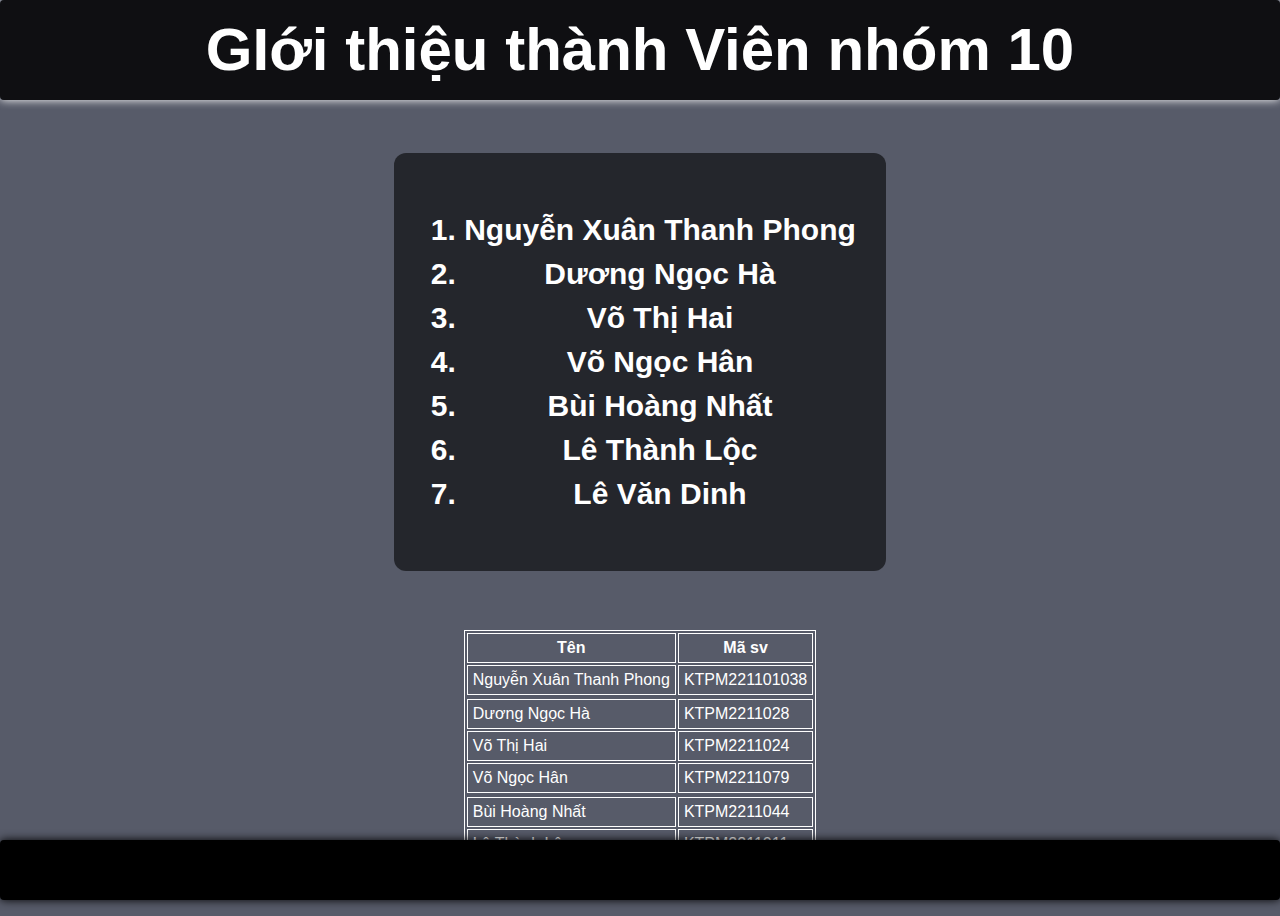
<file: index.html>
<!DOCTYPE html>
<html lang="en">
<head>
    <meta charset="UTF-8">
    <meta name="viewport" content="width=device-width, initial-scale=1.0">
    <title>Giới thiệu thành viên nhóm 10</title>
    <link rel="stylesheet" href="style.css">
</head>
<body>
    <div class="tieude">
       <h1>GIới thiệu thành Viên nhóm 10</h1>
    </div>
    <div class="chuathanhvien">
        <ol class="mauchu">
            <li><a href="NXTP.html">Nguyễn Xuân Thanh Phong</a></li>
            <li><a href="DNH.html">Dương Ngọc Hà</a></li>
            <li><a href="VTH.html">Võ Thị Hai</a></li>
            <li><a href="VNH.html">Võ Ngọc Hân</a></li>
            <li><a href="BHN.html">Bùi Hoàng Nhất</a></li>
            <li><a href="LTL.html">Lê Thành Lộc</a></li>
            <li><a href="LVD.html">Lê Văn Dinh</a></li>
        </ol>
    </div>
    <table class="bang">
        <thead class="daubang">
            <tr>
                <th>Tên</th>
                <th>Mã sv</th>
            </tr>
        </thead>
        <tbody>
            <tr>
                <td>Nguyễn Xuân Thanh Phong</td>
                <td>KTPM221101038</td>
            </tr>
            <tr>
            </tr>
                <td>Dương Ngọc Hà</td>
                <td>KTPM2211028</td>
            </tr>
            <tr>
                <td> Võ Thị Hai</td>
                <td>KTPM2211024</td>
            </tr>
            <tr>
                <td>Võ Ngọc Hân</td>
                <td>KTPM2211079</td>
            </tr>
            <tr>
            </tr>
                <td>Bùi Hoàng Nhất</td>
                <td>KTPM2211044</td>
            </tr>
        </tr>
            <td>Lê Thành Lộc</td>
            <td>KTPM2211011</td>
        </tr>
        </tr>
            <td>Lê Văn Dinh</td>
            <td>KTPM221101053</td>
        </tr>
            

            </tbody>
    </table>

    <div class="footer">
        
    </div>
</body>
</html>
</file>
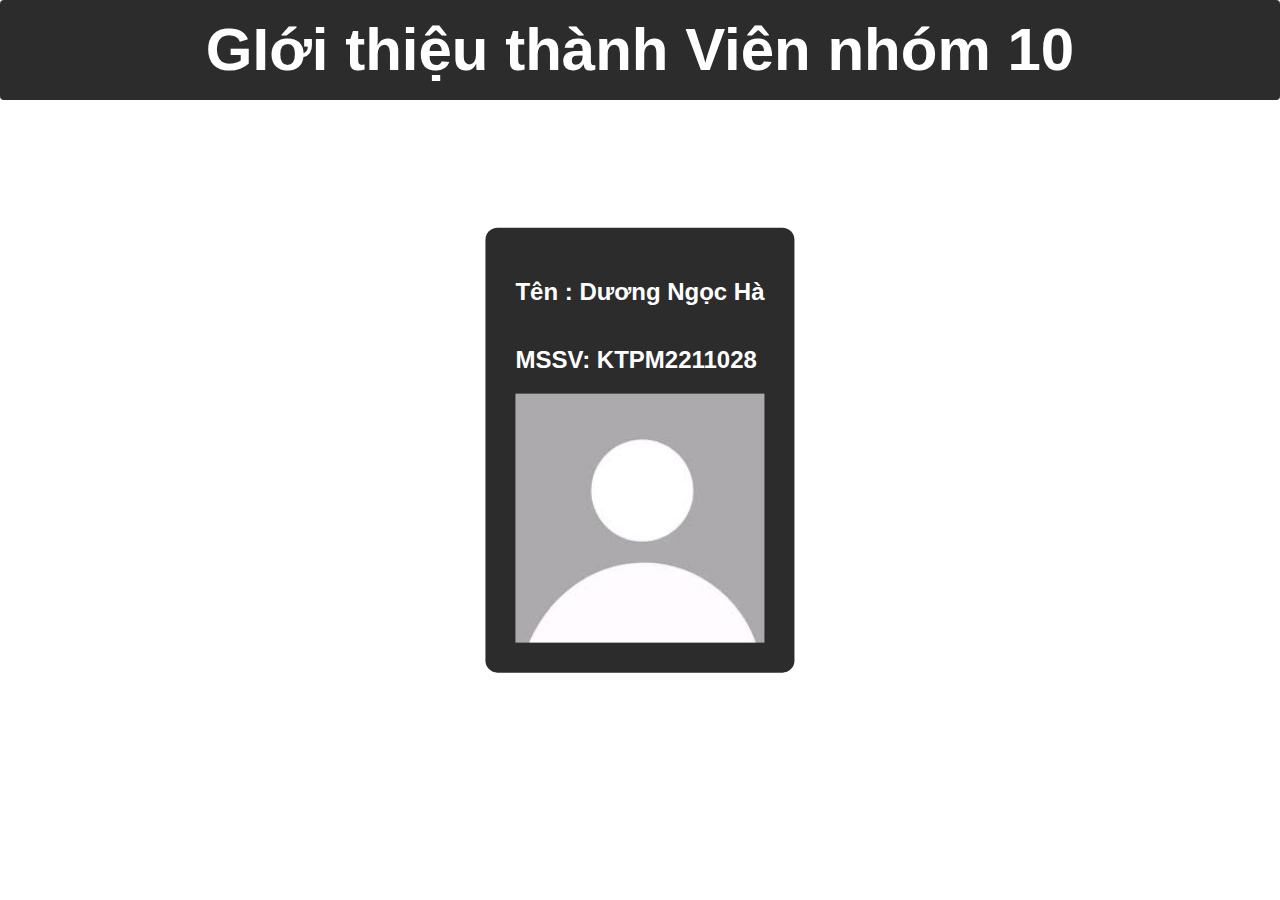
<file: DNH.html>
<!DOCTYPE html>
<html lang="en">
<head>
    <meta charset="UTF-8">
    <meta name="viewport" content="width=device-width, initial-scale=1.0">
    <title>Dương Ngọc Hà</title>
    <link rel="stylesheet" href="prfile.css">
</head>
<body>
    <div class="tieude">
        <h1>GIới thiệu thành Viên nhóm 10</h1>
     </div>

     <div class="nxtp">
        <h2>Tên : Dương Ngọc Hà</h2>
        <h2>MSSV: KTPM2211028</h2>
        <img class="anhnxtp" src="[data-uri]" alt="">
     </div>
</body>
</html>
</file>
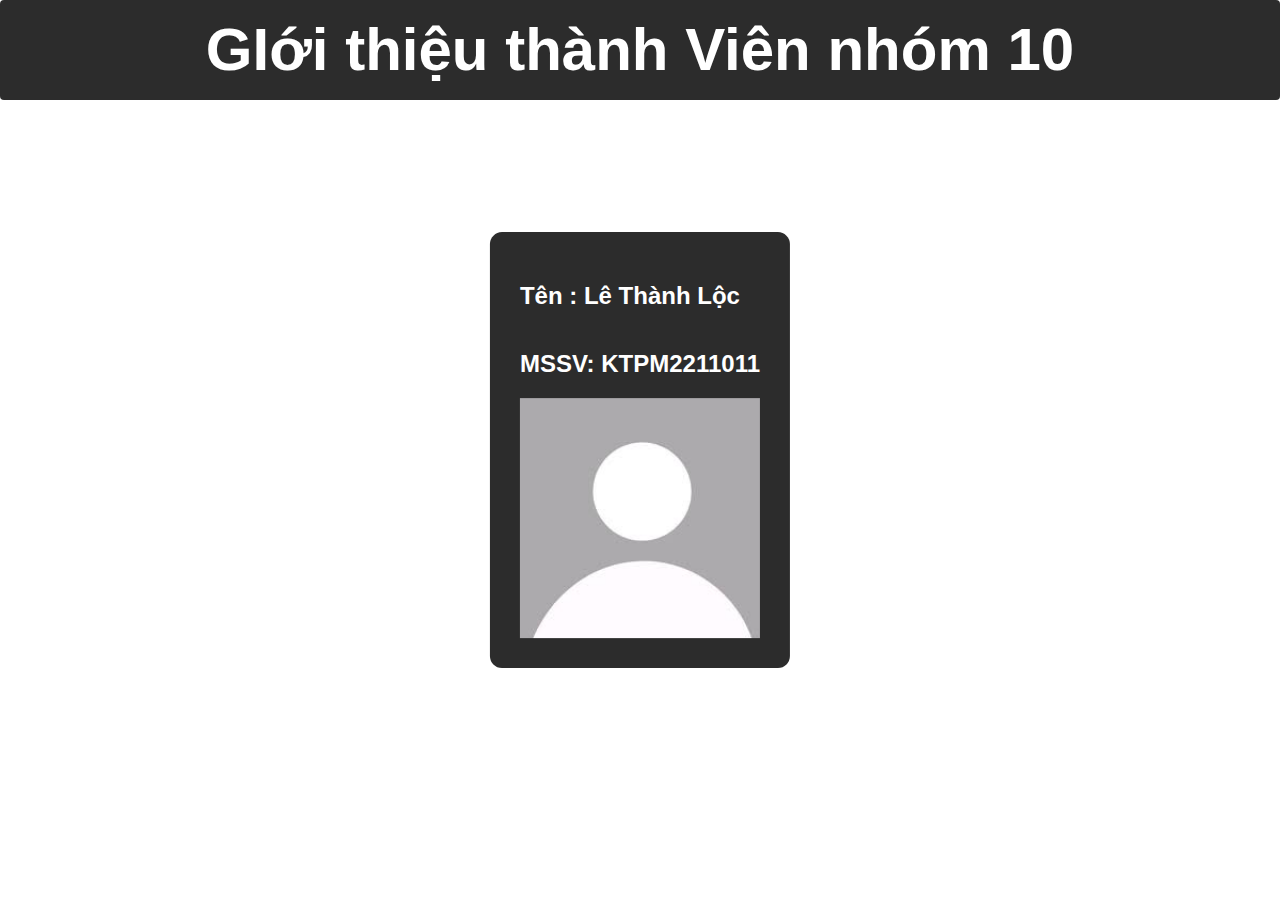
<file: LTL.html>
<!DOCTYPE html>
<html lang="en">
<head>
    <meta charset="UTF-8">
    <meta name="viewport" content="width=device-width, initial-scale=1.0">
    <title>Lê Thành Lộc</title>
    <link rel="stylesheet" href="prfile.css">
</head>
<body>
    <div class="tieude">
        <h1>GIới thiệu thành Viên nhóm 10</h1>
     </div>

     <div class="nxtp">
        <h2>Tên : Lê Thành Lộc</h2>
        <h2>MSSV: KTPM2211011</h2>
        <img class="anhnxtp" src="[data-uri]" alt="">
     </div>
</body>
</html>
</file>
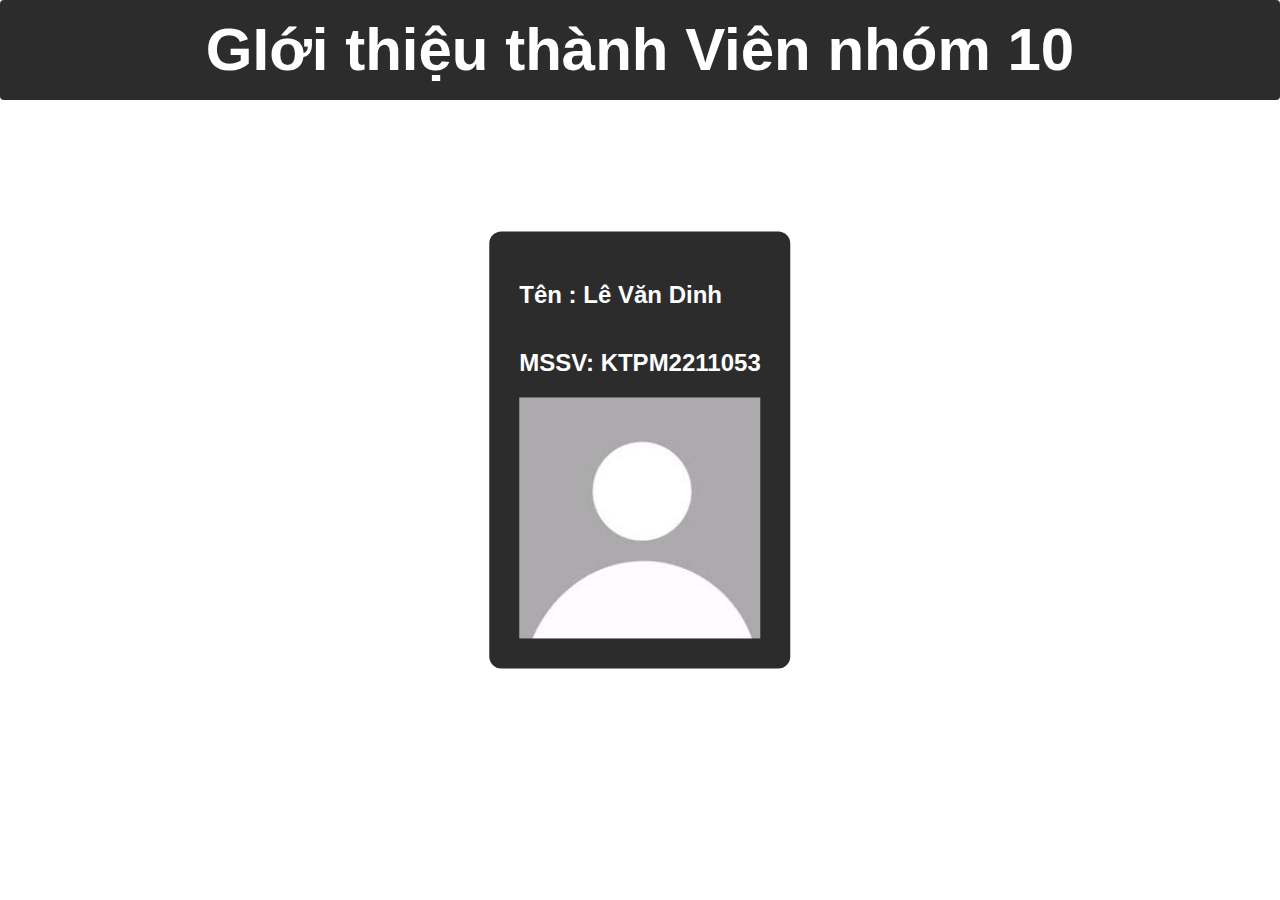
<file: LVD.html>
<!DOCTYPE html>
<html lang="en">
<head>
    <meta charset="UTF-8">
    <meta name="viewport" content="width=device-width, initial-scale=1.0">
    <title>Lê Văn Dinh</title>
    <link rel="stylesheet" href="prfile.css">
</head>
<body>
    <div class="tieude">
        <h1>GIới thiệu thành Viên nhóm 10</h1>
     </div>

     <div class="nxtp">
        <h2>Tên : Lê Văn Dinh</h2>
        <h2>MSSV: KTPM2211053</h2>
        <img class="anhnxtp" src="[data-uri]" alt="">
     </div>
</body>
</html>
</file>
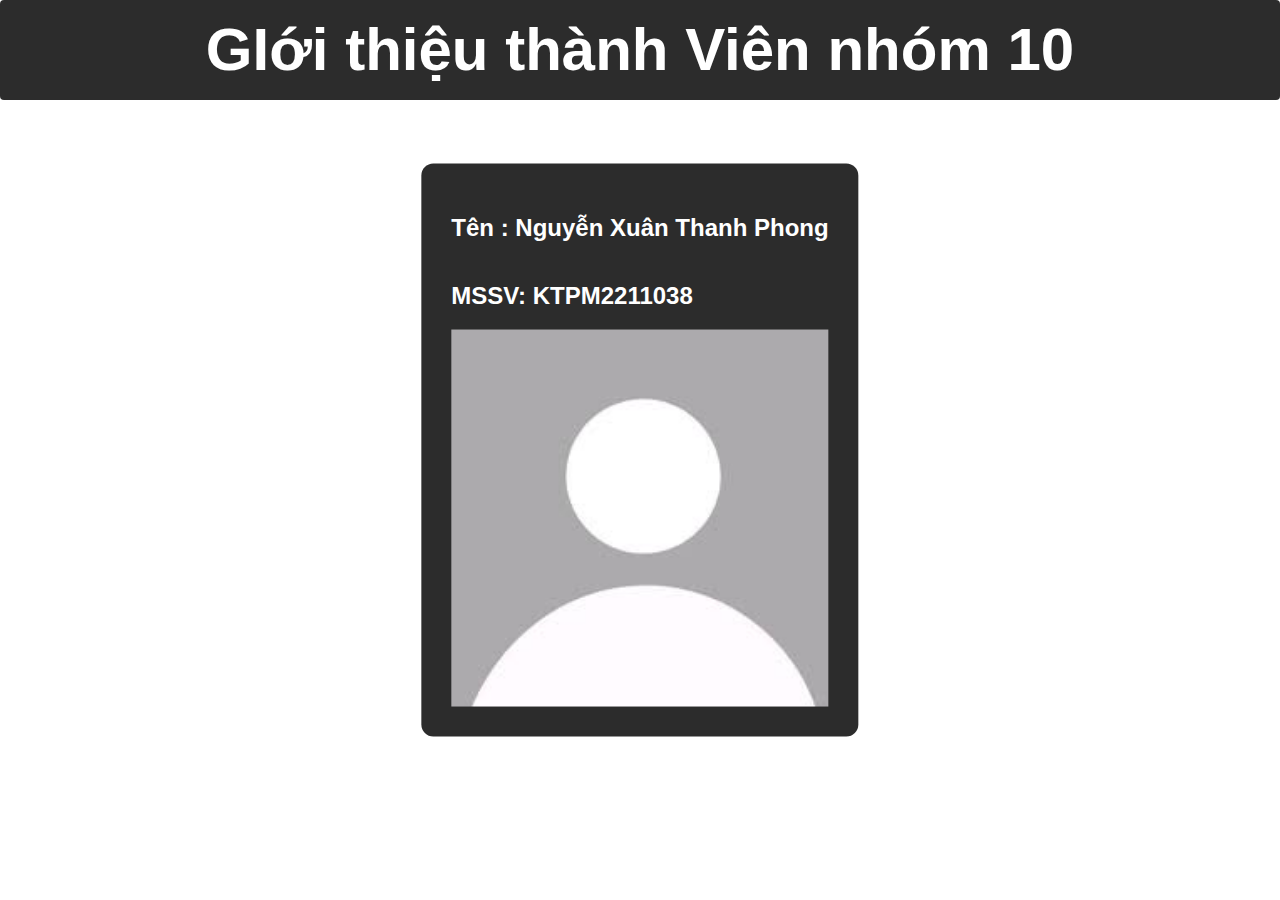
<file: NXTP.html>
<!DOCTYPE html>
<html lang="en">
<head>
    <meta charset="UTF-8">
    <meta name="viewport" content="width=device-width, initial-scale=1.0">
    <title>Nguyễn Xuân Thanh Phong</title>
    <link rel="stylesheet" href="prfile.css">
</head>
<body>
    <div class="tieude">
        <h1>GIới thiệu thành Viên nhóm 10</h1>
     </div>

     <div class="nxtp">
        <h2>Tên : Nguyễn Xuân Thanh Phong</h2>
        <h2>MSSV: KTPM2211038</h2>
        <img class="anhnxtp" src="[data-uri]" alt="">
     </div>
</body>
</html>
</file>
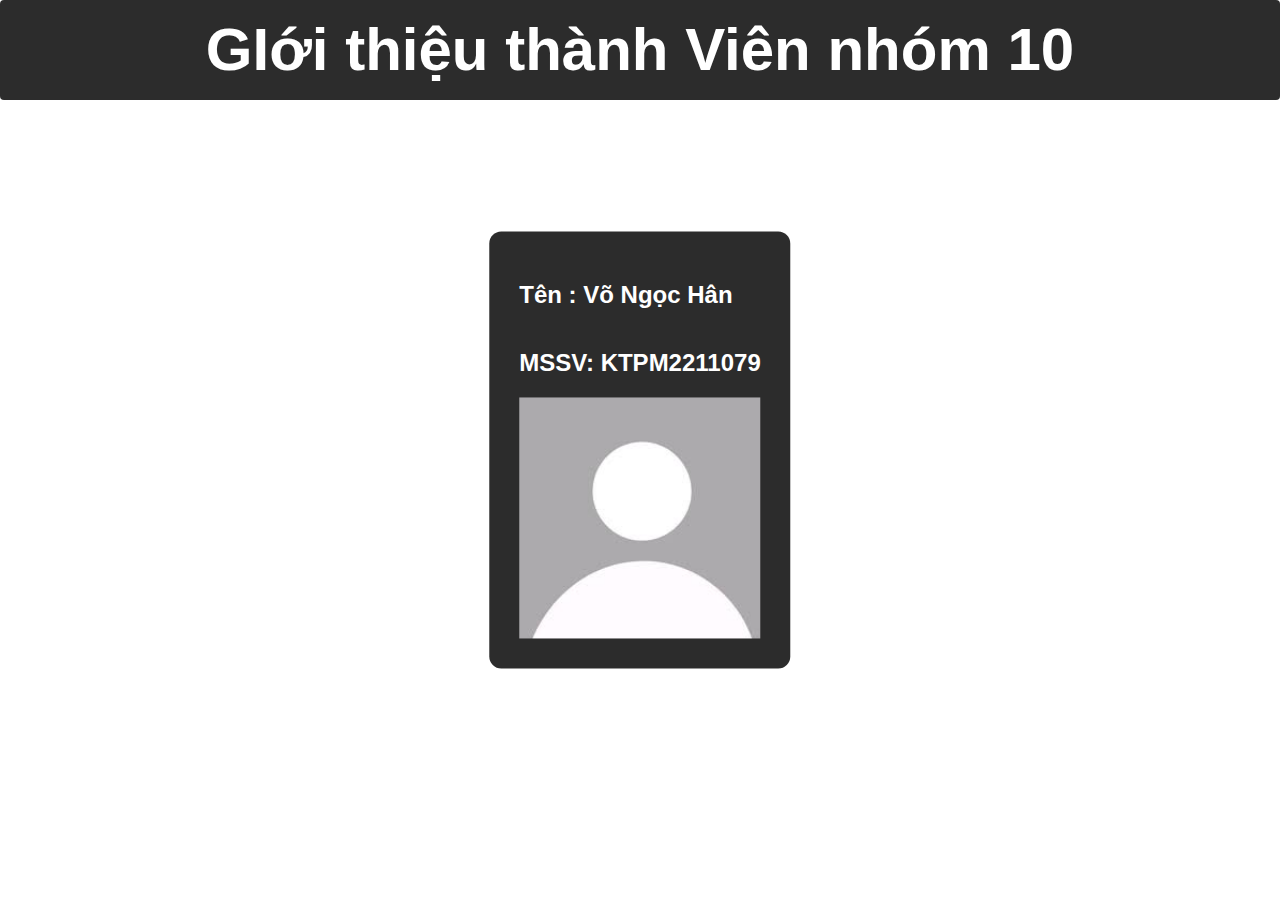
<file: VNH.html>
<!DOCTYPE html>
<html lang="en">
<head>
    <meta charset="UTF-8">
    <meta name="viewport" content="width=device-width, initial-scale=1.0">
    <title>Võ Ngọc Hân</title>
    <link rel="stylesheet" href="prfile.css">
</head>
<body>
    <div class="tieude">
        <h1>GIới thiệu thành Viên nhóm 10</h1>
     </div>

     <div class="nxtp">
        <h2>Tên : Võ Ngọc Hân</h2>
        <h2>MSSV: KTPM2211079</h2>
        <img class="anhnxtp" src="[data-uri]" alt="">
     </div>
</body>
</html>
</file>
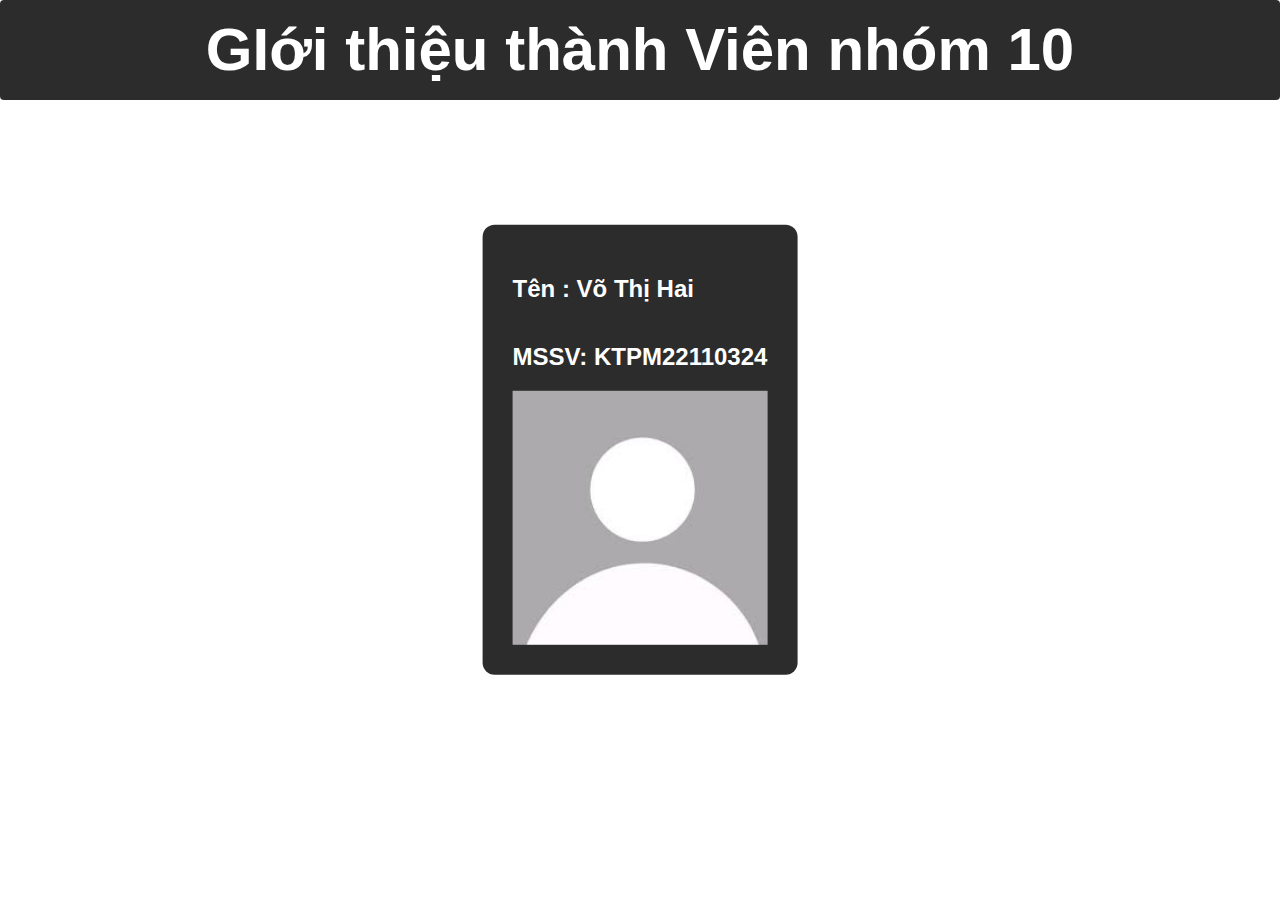
<file: VTH.html>
<!DOCTYPE html>
<html lang="en">
<head>
    <meta charset="UTF-8">
    <meta name="viewport" content="width=device-width, initial-scale=1.0">
    <title>Võ Thị Hai</title>
    <link rel="stylesheet" href="prfile.css">
</head>
<body>
    <div class="tieude">
        <h1>GIới thiệu thành Viên nhóm 10</h1>
     </div>

     <div class="nxtp">
        <h2>Tên : Võ Thị Hai</h2>
        <h2>MSSV: KTPM22110324</h2>
        <img class="anhnxtp" src="[data-uri]" alt="">
     </div>
</body>
</html>
</file>
<file: style.css>
.tieude{
    font-size: 30px;
    font-weight: bold;
    text-align: center;
    background-color: #000000d3;
    color: #fff;
    height: 100px;
    line-height: 100px;
    border-radius: 4px;
    position: fixed;
    top: 0px;
    left: 0px;
    right: 0px;
    box-shadow: 0 0 10px #000;
}   
.footer{
    font-size: 30px;
    font-weight: bold;
    text-align: center;
    background-color: #000000;
    color: #fff;
    height: 60px;
    line-height: 100px;
    border-radius: 4px;
    position: fixed;
    bottom: 0px;
    left: 0px;
    right: 0px;
    box-shadow: 0 0 10px #000;
}
.tieude:hover{
    box-shadow: 0 0 10px #fff;
}
.tieude h1{
    margin-top: 0;
}
body{
    /* background: url(https://i.pinimg.com/736x/59/db/f3/59dbf3658e096e5793c88384aa4b6063.jpg); */
    background: url(https://vapa.vn/wp-content/uploads/2022/12/hinh-nen-full-hd-1920x1080-cho-may-tinh-012.jpg);

    position: relative;
    min-height: 100vh;
    background-color: rgb(87, 91, 105);
    display: flex;
    flex-direction: column;
    justify-content: space-around;
    align-items: center;
}

.chuathanhvien{
    display: flex;
    flex-direction: column;
    justify-content: center;
    align-items: center;
}

.chuathanhvien:hover{
    background-color: #ffffff38;
    box-shadow: 0 0 10px #fff;
}
.chuathanhvien a:hover{
    text-shadow: 0 0 10px #fff;
}

html{
    font-family: Arial, Helvetica, sans-serif;
}

.chuathanhvien a{
    text-decoration: none;
    color: black;
    color: #fff;
    font-size: 30px;
    font-weight: bold;
}


.chuathanhvien a:hover{
    
}
.chuathanhvien{
    background-color: #00000094;
    padding: 20px;
    border-radius: 12px;
    
}

.chuathanhvien li{
    margin: 10px;
}
.mauchu{
    color: #fff;
    font-size: 30px;
    font-weight: bold;
}
.chuathanhvien{
    margin-top: 130px;
    max-width: 40%;
    text-align: center;
}




.bang{
    border: 1px solid #fff;
    margin-top: 30px;
    color: #fff;

}

.bang:hover{
    box-shadow: 0 0 10px #fff;
}

.bang td, th{
    border: 1px solid #fff;
    padding: 5px;
}
</file>
<file: prfile.css>
html{
    font-family: Arial, Helvetica, sans-serif;
}
.tieude{
    font-size: 30px;
    font-weight: bold;
    text-align: center;
    background-color: #000000d3;
    color: #fff;
    height: 100px;
    line-height: 100px;
    border-radius: 4px;
    position: fixed;
    top: 0px;
    left: 0px;
    right: 0px;
}  
.tieude h1{
    margin-top: 0;
}
body{
    background: url(https://vapa.vn/wp-content/uploads/2022/12/hinh-nen-full-hd-1920x1080-cho-may-tinh-012.jpg);
    background-size: cover;
}


.nxtp{
    position: absolute;
    top: 50%;
    left: 50%;
    transform: translate(-50%, -50%);
    background-color: #000000d3 ;
    color: #fff;
    display: flex;
    flex-direction: column;
    padding: 30px;
    border-radius: 12px;
}
.nxtp image{
    align-items: center;
    
}
</file>
